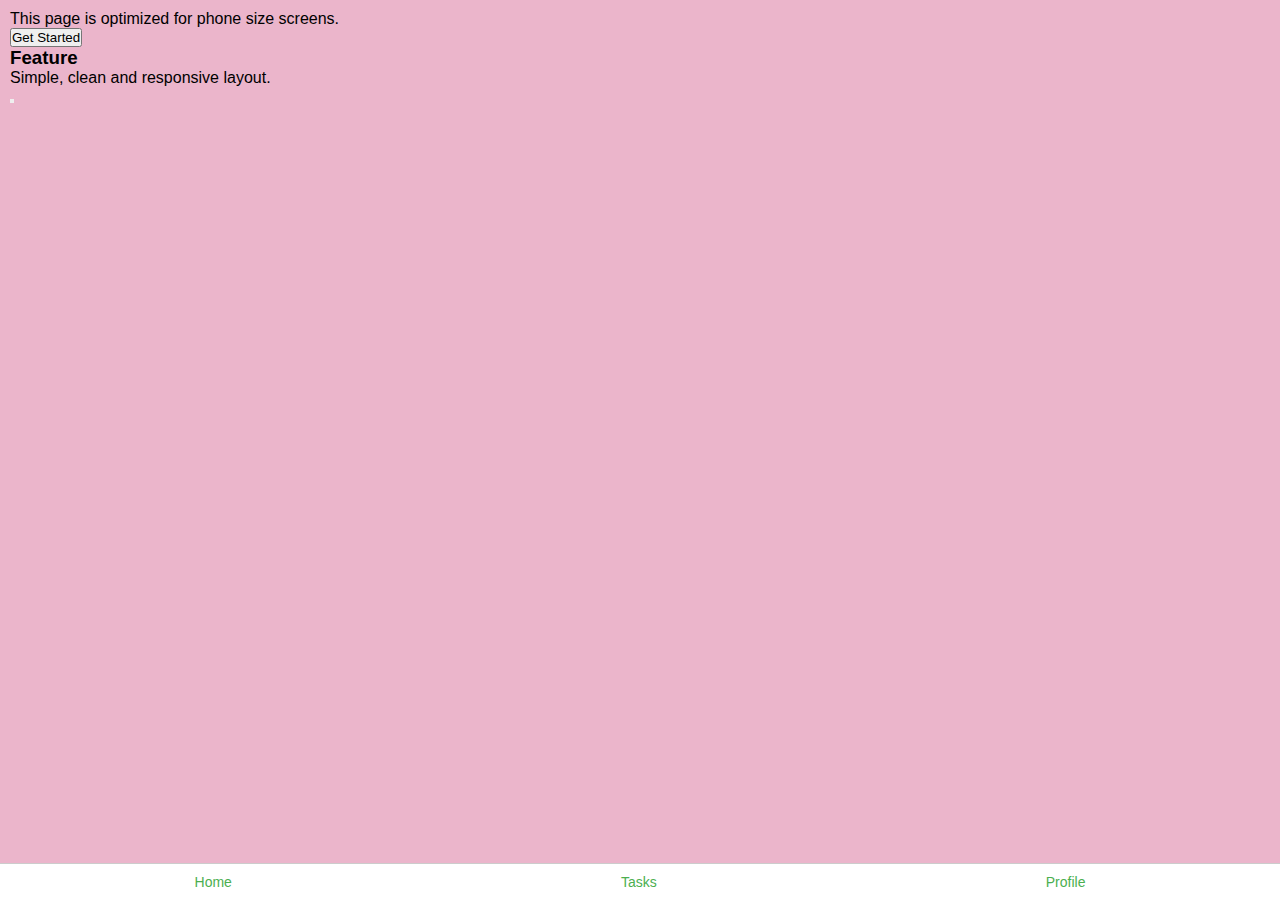
<file: index.html>
<!DOCTYPE html>
<html lang="en">
<head>
  <meta charset="UTF-8">
  <meta name="viewport" content="width=device-width, initial-scale=1.0">
  <title>Mobile Web</title>

  <!-- Link external CSS -->
  <link rel="stylesheet" href="css/style.css">
</head>

<body>

  <header>
   
  </header>

  <div class="container">

    <div class="card">
     </h3>
      <p>This page is optimized for phone size screens.</p>
      <button class="btn">Get Started</button>
    </div>

    <div class="card">
      <h3>Feature</h3>
      <p>Simple, clean and responsive layout.</p>
      <button class="btn"></button>
    </div>

    <!-- Space for bottom navigation -->
    <div class="spacer"></div>
  </div>

  <nav>
    <a href="#">Home</a>
    <a href="#">Tasks</a>
    <a href="#">Profile</a>
  </nav>

</body>
</html>
</file>
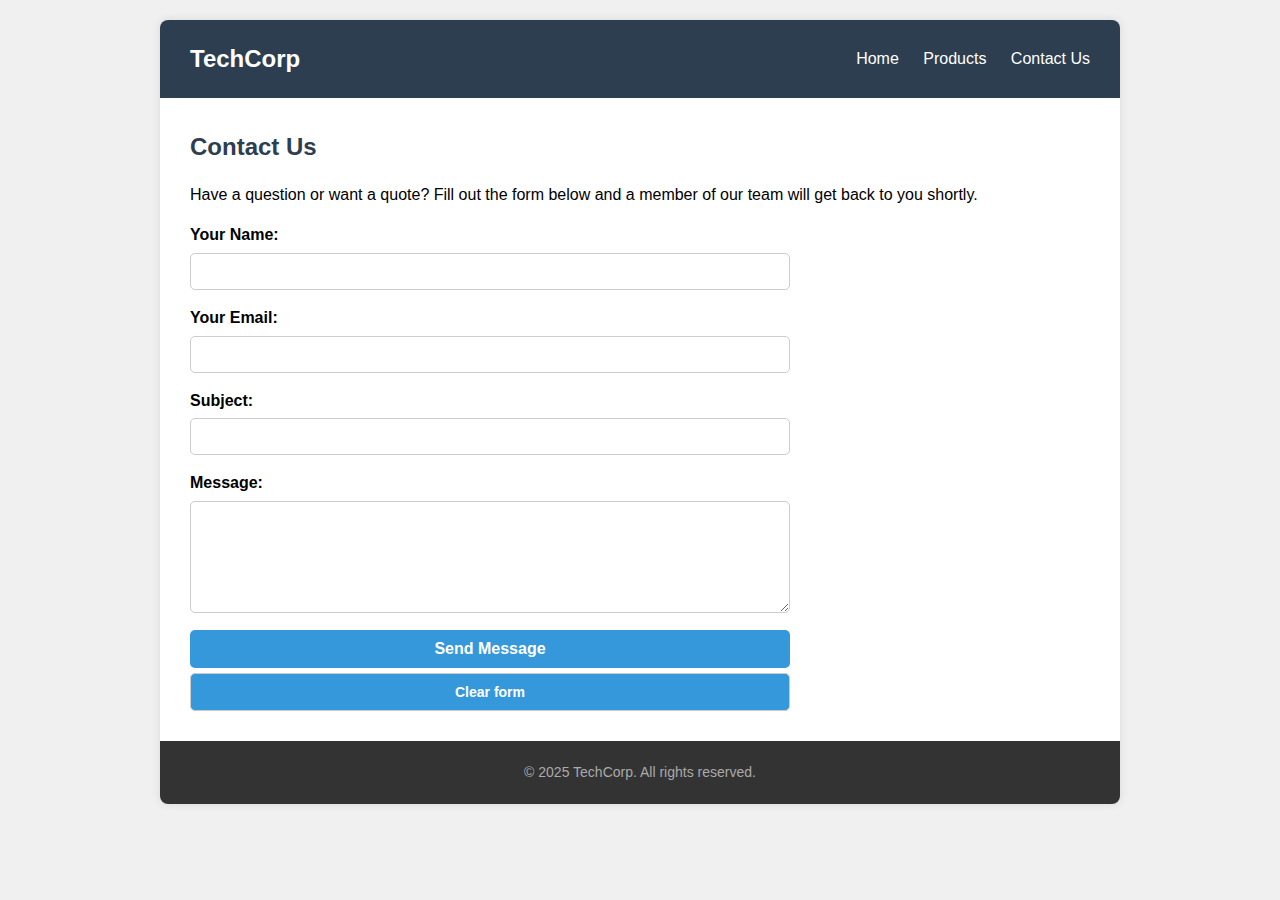
<file: Lab/contact.html>
<!DOCTYPE html>
<html lang="en">
<head>
    <meta charset="UTF-8">
    <title>Contact Us - TechCorp</title>
    <link rel="stylesheet" href="css/style.css">
</head>
<body>

    <div class="page-wrapper">
        
        <header class="site-header">
            <a href="index.html" class="logo">TechCorp</a>
            <nav>
                <a href="index.html">Home</a>
                <a href="products.html">Products</a>
                <a href="contact.html">Contact Us</a>
            </nav>
        </header>

        <div class="content-wrapper">
            <h2>Contact Us</h2>
            <p>Have a question or want a quote? Fill out the form below and a member of our team will get back to you shortly.</p>
            
            <form class="contact-form" action="" method="post">
                <label for="name">Your Name:</label>
                <input type="text" id="name" name="name">
                
                <label for="email">Your Email:</label>
                <input type="email" id="email" name="email">
                
                <label for="subject">Subject:</label>
                <input type="text" id="subject" name="subject">
                
                <label for="message">Message:</label>
                <textarea id="message" name="message" rows="6"></textarea>
                
                <button typeWhat="submit" class="btn">Send Message</button>
                <input type="reset" class="btn" value="Clear form">
            </form>
        </div>

        <footer class="site-footer">
            <p>&copy; 2025 TechCorp. All rights reserved.</p>
        </footer>
        
    </div>

</body>
</html>
</file>
<file: Lab/css/style.css>
* {
    margin: 0;
    padding: 0;
    /* This makes layout math predictable.
       width + padding = total width */
    box-sizing: border-box; 
}

body {
    font-family: Arial, sans-serif;
    line-height: 1.6;
    /* Gray background "outside" our page */
    background-color: #f0f0f0; 
}

h1, h2, h3 {
    color: #2c3e50;
    margin-top: 0;
    margin-bottom: 15px;
}

ul {
    list-style: none;
}

a {
    text-decoration: none;
    color: #3498db;
}

img {
    max-width: 100%;
    height: auto;
    border-radius: 8px;
}

.page-wrapper {
    width: 960px; /* Our fixed width */
    
    /* "auto" on left/right centers it */
    margin: 20px auto; 
    
    background-color: #ffffff;
    box-shadow: 0 0 10px rgba(0,0,0,0.1);
    border-radius: 8px;
    overflow: hidden; /* Keeps rounded corners */
}

.site-header {
    background-color: #2c3e50;
    color: white;
    padding: 20px 30px;
    display: flex; /* Puts logo & nav on one line */
    justify-content: space-between;
    align-items: center;
}

.site-header .logo {
    font-size: 24px;
    font-weight: bold;
    color: white;
}
.site-header nav a {
    color: white;
    font-size: 16px;
    margin-left: 20px;
}
.site-header nav a:hover {
    text-decoration: underline;
}

.site-footer {
    background-color: #333;
    color: #aaa;
    padding: 20px;
    text-align: center;
    font-size: 14px;
}

.content-wrapper {
    padding: 30px;
}


.product-grid {
    display:grid;
    
    /* This creates 3 equal-width columns.
       "1fr" means "1 fraction of the available space". */
    grid-template-columns: 1fr 1fr 1fr;
    
    /* This creates a 20px gap between the cards */
    gap: 20px;
    
    margin-top: 20px; /* Space above the grid */
}

/* This is the individual card */
.product-card {
    background-color: #f9f9f9;
    border: 1px solid #eee;
    border-radius: 8px;
    box-shadow: 0 2px 4px rgba(0,0,0,0.05);
    overflow: hidden; /* Keeps the image corners rounded */
}

/* This adds padding inside the card for the text */
.product-card .card-content {
    padding: 15px;
}

.product-card h3 {
    margin-bottom: 10px;
    font-size: 18px;
}

.product-card p {
    font-size: 14px;
    color: #555;
    margin-bottom: 15px;
}

.btn {
    display: inline-block;
    background-color: #3498db;
    color: white;
    padding: 10px 15px;
    border-radius: 5px;
    margin-top: 10px;
    font-size: 14px;
    font-weight: bold;
}
.btn:hover {
    background-color: #2980b9;
    color: white; /* Ensure text stays white */
    text-decoration: none;
}

.contact-form {
    max-width: 600px; /* Stop form from being too wide */
}
.contact-form label {
    display: block; /* Puts label on its own line */
    margin-top: 15px;
    font-weight: bold;
}
.contact-form input,
.contact-form textarea {
    width: 100%; /* Makes form fields fill their container */
    padding: 10px;
    margin-top: 5px;
    border: 1px solid #ccc;
    border-radius: 5px;
}
/* We can reuse our .btn class for the submit button! */
.contact-form button {
    width: 100%;
    border: none;
    cursor: pointer;
    font-size: 16px;
}

.grid-container-sidebar {
    display:grid;
    
    /* * This creates our two columns:
     * Column 1: "1fr" (1 fraction, takes up all flexible space)
     * Column 2: "300px" (a fixed-width sidebar)
    */
    grid-template-columns: 1fr 1fr;

    grid-template-columns: auto auto;
    
    /* Adds a 30px gap between the main content and the sidebar */
    gap: 30px;
}

/* --- 9. Sidebar News Styling --- */
.sidebar-news {
    background-color: #f9f9f9;
    border: 1px solid #eee;
    border-radius: 8px;
    padding: 20px;
}

.sidebar-news h3 {
    border-bottom: 2px solid #eee;
    padding-bottom: 10px;
}

.news-item {
    /* Adds space between each news story */
    margin-bottom: 20px; 
    padding-bottom: 20px;
    border-bottom: 1px solid #eee;
}
/* Don't add a border to the last item */
.news-item:last-child {
    margin-bottom: 0;
    padding-bottom: 0;
    border-bottom: none;
}

.news-item h4 {
    font-size: 16px;
    margin-bottom: 5px;
}

.news-item p {
    font-size: 14px;
    color: #555;
    margin-bottom: 0;
}
</file>
<file: css/style.css>
/* Reset */
* {
  box-sizing: border-box;
  margin: 0;
  padding: 0;
  font-family: Arial, sans-serif;
}

/* Body */
body {
  background: #ebb5cb;
  padding: 10px;
}


.btn:active {
  background: #3e8e41;
}

/* Bottom Navigation */
nav {
  position: fixed;
  bottom: 0;
  left: 0;
  width: 100%;
  background: white;
  display: flex;
  justify-content: space-around;
  padding: 10px 0;
  border-top: 1px solid #ccc;
}

nav a {
  text-decoration: none;
  color: #4CAF50;
  font-size: 14px;
}

/* Spacer for bottom nav */
.spacer {
  height: 70px;
}
</file>
